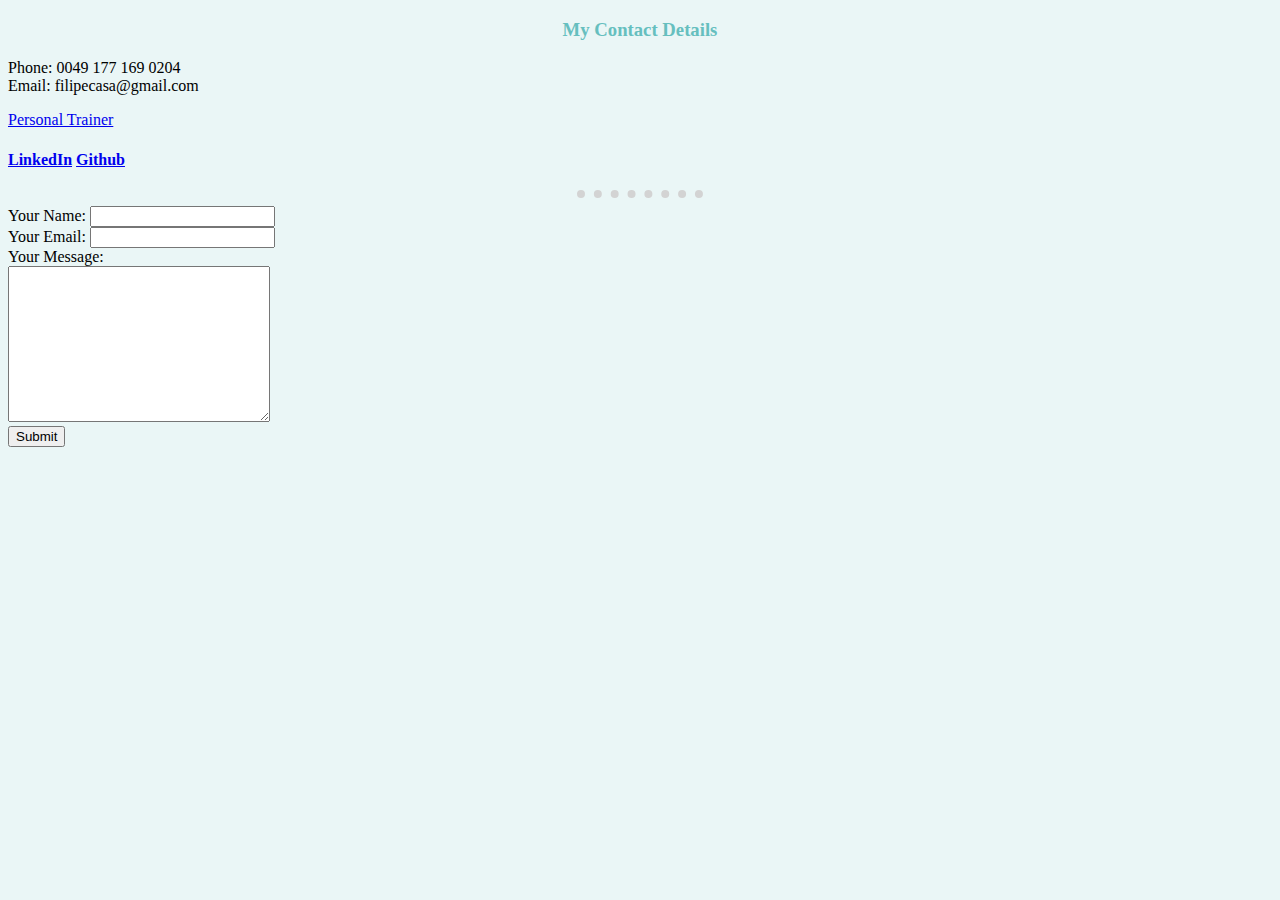
<file: contact.html>
<!doctype html>
<html>
    <head>
        <meta charset="UTF-8">
        <title>Contact Me</title>
        <link rel="stylesheet" href="css/styles.css">
    </head>
    <body>
    <h3>My Contact Details</h3>
    <p>Phone: 0049 177 169 0204<br>Email: filipecasa@gmail.com</p>
    <p><a href="https://www.filipedesouza.de">Personal Trainer</a> </p>
    <h4><a href="https://www.linkedin.com/in/filipe-de-souza-de/">LinkedIn</a>
        <a href="https://github.com/filipecasa">Github</a> </h4>
    <hr>
    <form class="" action="mailto:filipecasa@gmail.com" method="post" enctype="text/plain">
        <label>Your Name:</label>
        <input type="text" name="yourName" value=""><br>
        <label>Your Email:</label>
        <input type="email" name="yourEmail" value=""><br>
        <label>Your Message:</label><br>
        <textarea name="name" rows="10" cols="30"></textarea><br>
        <input type="submit" name="yourMessage">
    </form>
    </body>
</html>
</file>
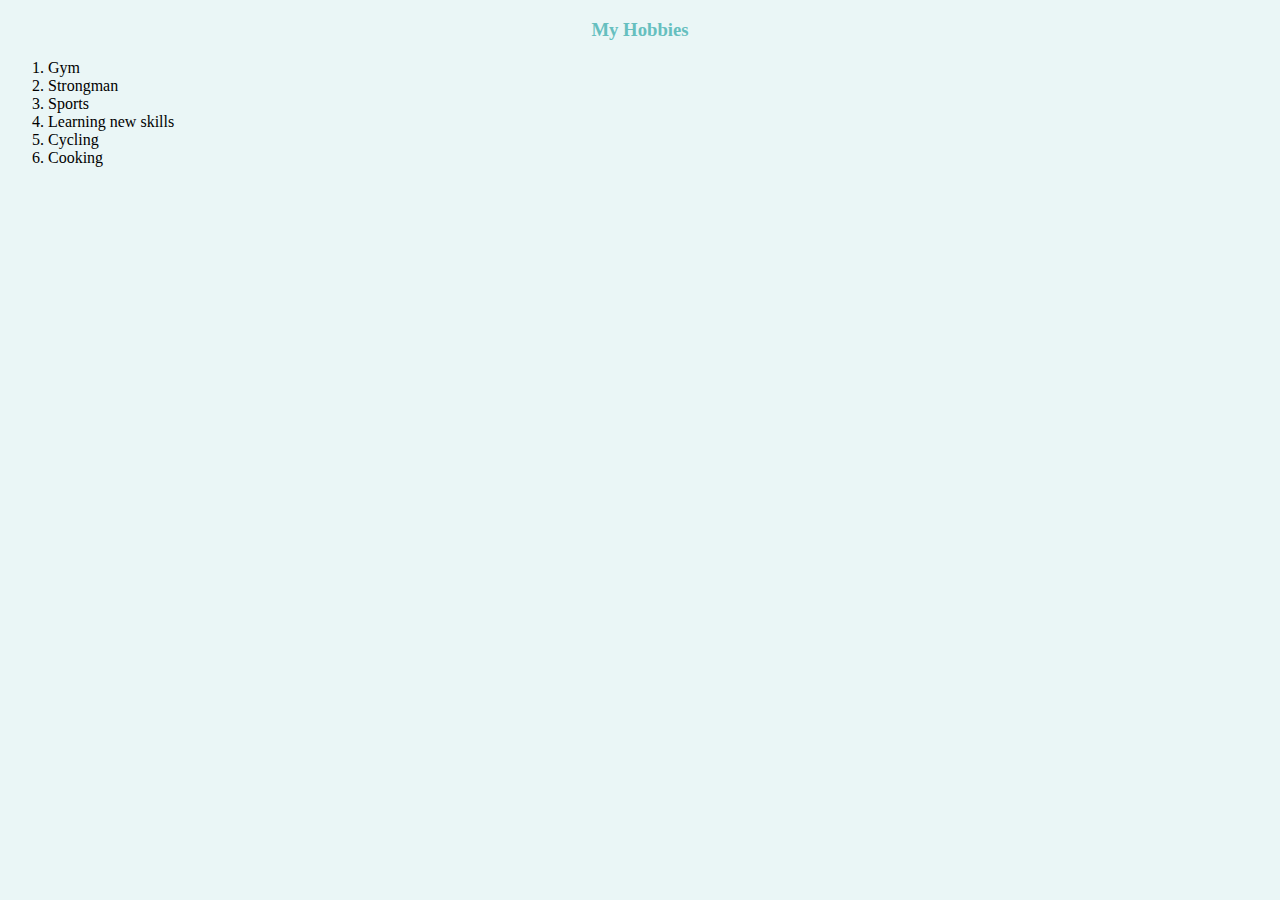
<file: hobbies.html>
<!doctype html>
<html>
    <head>
        <meta charset="UTF-8">
        <title>My Hobbies</title>
        <link rel="stylesheet" href="css/styles.css">
    </head>
    <body>
        <h3><strong>My Hobbies</strong></h3>
        <ol>
            <li>Gym</li>
            <li>Strongman</li>
            <li>Sports</li>
            <li>Learning new skills</li>
            <li>Cycling</li>
            <li>Cooking</li>
        </ol>
    </body>
</html>
</file>
<file: css/styles.css>
body {
    background-color: #EAF6F6;
}

hr {
    border-style: dotted none none;
    border-width: 8px;
    border-color: lightgrey;
    width: 10%;
}

@keyframes slidein {
    from {
        margin-left: 100%;
        width: 300%;
    }
    75% {
        font-size: 300%;
        margin-left: 25%;
        width: 150%;
    }
    to {
        margin-left: 0%;
        width: 100%
    }
}

@keyframes shrink {
    0% {
        height: 600px;
        width: 600px;
    }
    25% {
        height: 500px;
        width: 500px;
    }
    50% {
        height: 400px;
        width: 400px;
    }
    75% {
        height: 300px;
        width: 300px;
    }
    100% {
        height: 250px;
        width: 250px;
    }
}

p {
    animation-name: slidein;
    animation-duration: 2s;
}

img {
    animation-name: shrink;
    animation-duration: 1s;
    border-radius: 100%;
    height: 200px;
    width: 200px;
}

h1 {
    color: #66BFBF;
}

h3 {
    color: #66BFBF;
    text-align: center;
}

table {
    width: 100%;
}

td {
    text-align: center;
}

/************* HOVER *********/

h1:hover, h3:hover, p:hover, td:hover, ul:hover {
    color: darkblue;
}
</file>
